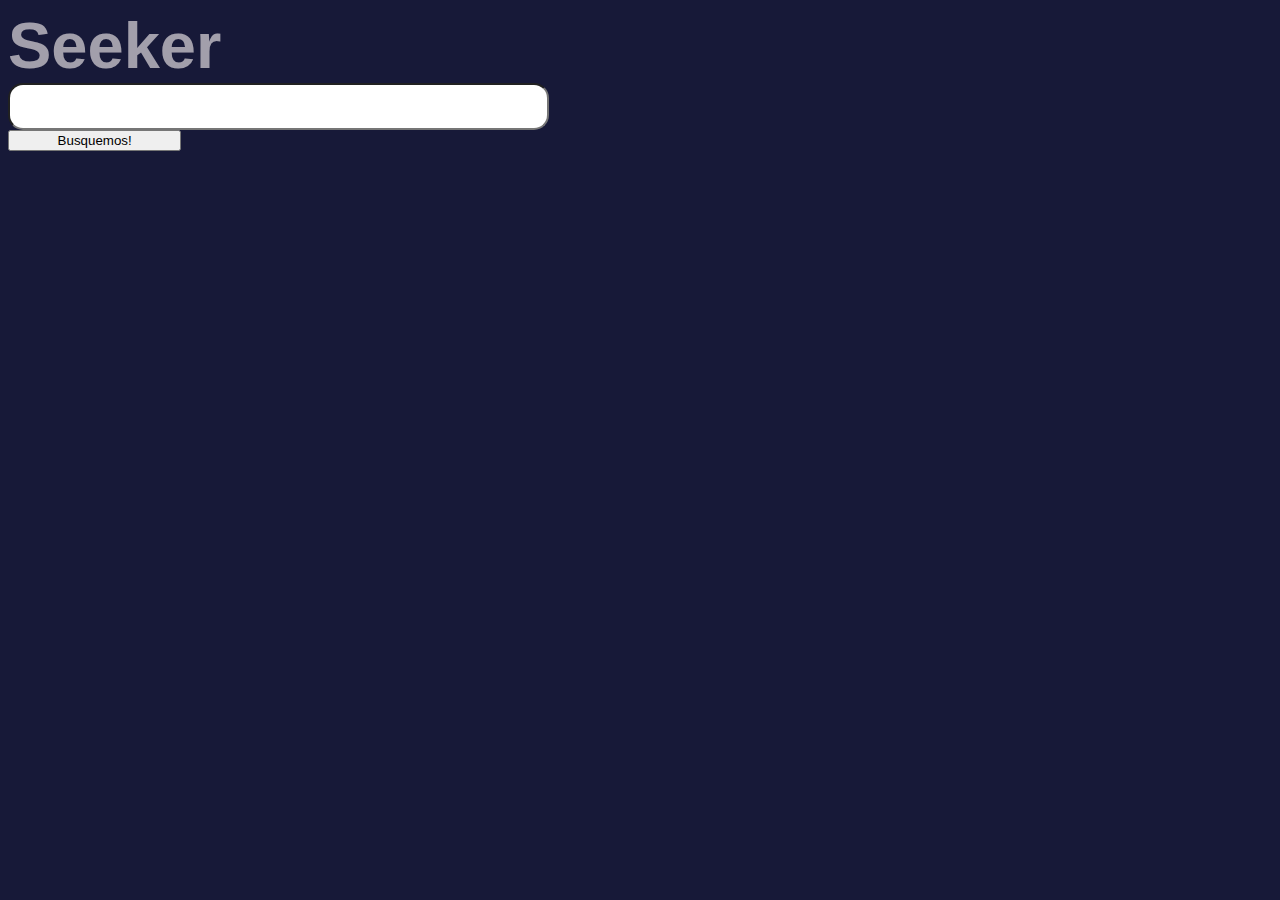
<file: src/main/resources/static/index.html>
<!DOCTYPE html>
<html lang="es">
<head>
    <meta charset="UTF-8">
    <meta http-equiv="X-UA-Compatible" content="IE=edge">
    <meta name="viewport" content="width=device-width, initial-scale=1.0">
    <title>Buscador</title>
    <link href="https://cdn.jsdelivr.net/npm/bootstrap@5.1.3/dist/css/bootstrap.min.css" rel="stylesheet" integrity="sha384-1BmE4kWBq78iYhFldvKuhfTAU6auU8tT94WrHftjDbrCEXSU1oBoqyl2QvZ6jIW3" crossorigin="anonymous">
    <link rel="stylesheet" href="estilos.css">
    <link rel="preconnect" href="https://fonts.googleapis.com">
    <link rel="preconnect" href="https://fonts.gstatic.com" crossorigin>
    <link href="https://fonts.googleapis.com/css2?family=Roboto+Mono:wght@500&display=swap" rel="stylesheet"> 
</head>
<body class="">
    <div class="container">
        <div class="row justify-content-center mt-5">
            <div class="col-8 row">
                <span class="text-center logo">Seeker</span>
            </div>
        </div>
        <div class="row">
            <div class="buscador mt-4">
                <input type="text" id="buscar" class="form-control busqueda">
            </div>    
        </div>
        <div class="row">
            <div class="d-grid gap-2 mt-3">
                <button class="btn btn-primary botonBuscar" type="button" onclick="search()">Busquemos!</button>
                <a style="display: none;" id="link" href="busqueda.html?query="></a>
            </div>
        </div>
    </div>
    
    <script>
        function search(){
            let search = document.getElementById("buscar").value;
            
            if(search!=""){
                let direcc = document.getElementById("link");
                direcc.href+=search;
                direcc.click();
            }
        }
    </script>
</body>
</html>
</file>
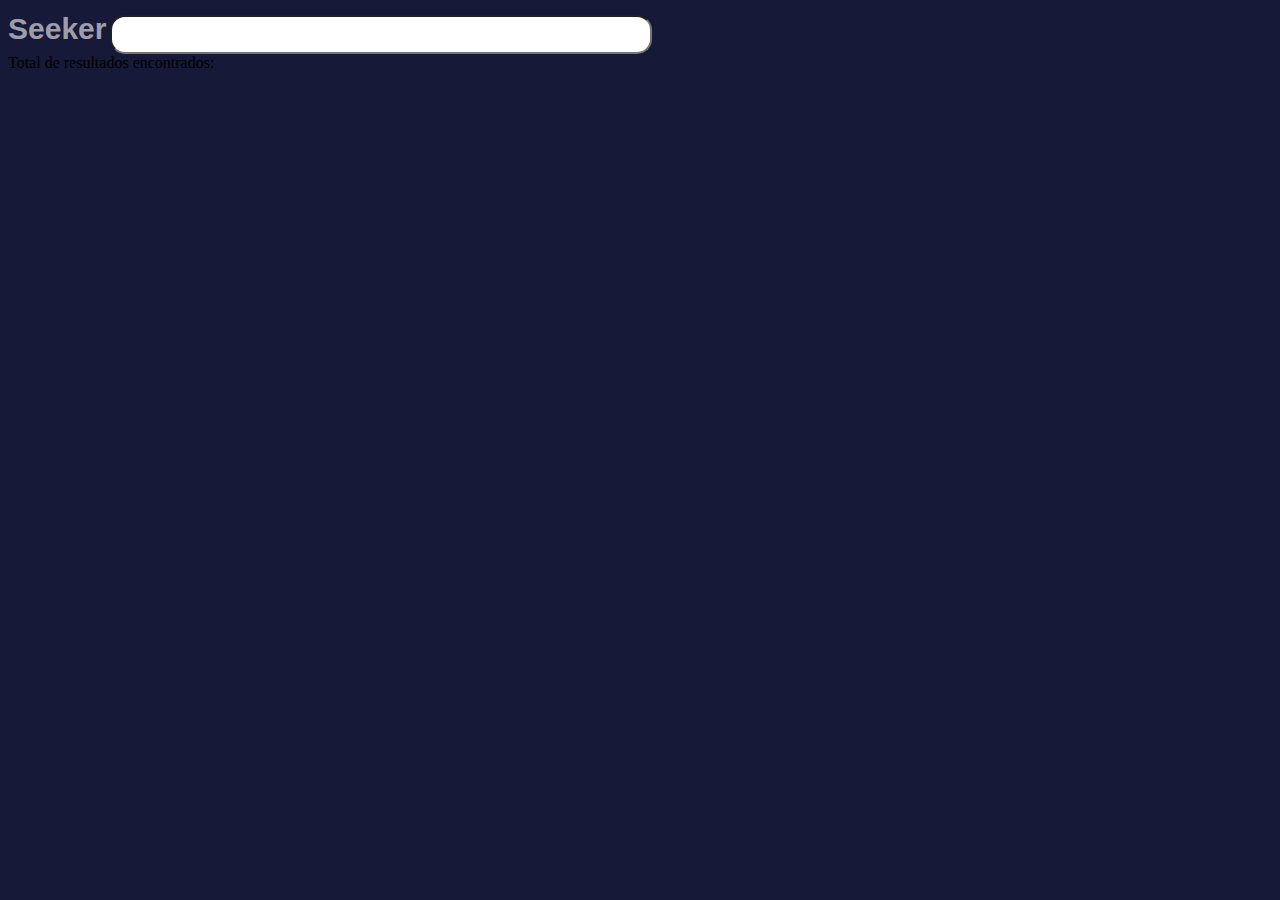
<file: src/main/resources/static/busqueda.html>
<!DOCTYPE html>
<html lang="es">
<head>
    <meta charset="UTF-8">
    <meta http-equiv="X-UA-Compatible" content="IE=edge">
    <meta name="viewport" content="width=device-width, initial-scale=1.0">
    <title id="tituloBusqueda">*Lo buscado como titulo*</title>
    <link href="https://cdn.jsdelivr.net/npm/bootstrap@5.1.3/dist/css/bootstrap.min.css" rel="stylesheet" integrity="sha384-1BmE4kWBq78iYhFldvKuhfTAU6auU8tT94WrHftjDbrCEXSU1oBoqyl2QvZ6jIW3" crossorigin="anonymous">
    <link rel="stylesheet" href="estilos.css">
</head>
<body>
    <div class="container-fluid">
        <div class="row mt-2 ms-1">
            <span class="logo" style="font-size: 30px; margin-top: 0.2em; width: 5em;">Seeker</span>
            <input  onchange=resetUrl(this.value) type="text" id="buscar" class="form-control"  style="margin-top: 0.5em; height: 2.5em;">
        </div>
    </div>
    <span class="container-fluid text-light">Total de resultados encontrados: </span>
    <div class="container-fluid" id="cuerpoBuscador">
        
    </div>

    <script>
        let aux = document.location.href.split("?query=");
        let query = aux[1];
        if(query!=null){
            document.getElementById("buscar").value=query.replaceAll("%20", " ");
        }

        fetch('http://localhost:8080/api/search?query='+ query,)
        .then(response => response.json())
        .then(json => {
            let htmlGenerado;
            for(let jsonSearch of json){
                htmlGenerado += getHTMLResults(jsonSearch);
            }
            document.getElementById("cuerpoBuscador").outerHTML= htmlGenerado;
        });

        function getHTMLResults(jsonSearch){
            
            return `<div class="row cuerpoBusqueda">
                <h5 class="text-light"><a target="_blank" class="links" href="${jsonSearch.url}">${jsonSearch.title}</a></h5>
                <span class="text-light textoPaginas">${jsonSearch.description}</span>
            </div>`
        }

        function resetUrl(value){
            let aux = document.location.href.split("?query=");
            let urlActual = aux[0]+"?query="+value;
            location.href = urlActual;
        }

    </script>
</body>
</html>
</file>
<file: src/main/resources/static/estilos.css>
body{
    background-color: rgb(23, 25, 56);
}
.links{
    text-decoration: none;
    color: blanchedalmond;    
}
.links:hover{
    text-decoration: underline;
    color: blanchedalmond;
}
.logo{
    user-select: none;
    font-size: 65px;
    font-family: 'Libre Franklin', sans-serif;
    font-weight: 600;
    color: rgba(255, 248, 248, 0.6);
   /*font-family: 'Roboto Mono', monospace;*/
}

/*--------------QUERYS----------------------------*/
@media only screen and (max-width: 995px){
    .busqueda{
        height: 2.5em;
        border-radius: 15px;
    }
    .botonBuscar{
        width: 13em;
        margin: auto;
    }
    .form-control{
        border-radius: 15px;
    }
    .cuerpoBusqueda{
        font-family: 'Trebuchet MS', 'Lucida Sans Unicode', 'Lucida Grande', 'Lucida Sans', Arial, sans-serif;
        margin-top: 2em;
        margin-left: 1em;
    }
    .logo{
        user-select: none;
        font-size: 65px;
        font-family: 'Libre Franklin', sans-serif;
        font-weight: 600;
        color: rgba(255, 248, 248, 0.6);
       /*font-family: 'Roboto Mono', monospace;*/
       margin: auto;
    }
    
}
@media only screen and (min-width: 996px) and (max-width: 2000px){
    .busqueda{
        height: 3.1em;
        border-radius: 15px;
        width: 40em;
        margin: auto;
    }
    .botonBuscar{
        width: 13em;
        margin: auto;
    }
    .form-control{
        border-radius: 15px;
        width: 40em;
    }
    .cuerpoBusqueda{
        font-family: 'Trebuchet MS', 'Lucida Sans Unicode', 'Lucida Grande', 'Lucida Sans', Arial, sans-serif;
        margin-top: 2em;
        margin-left: 9.6em;
    }
    .textoPaginas{
        width: 42em;
    }

}
@media only screen and (min-width: 2001px){
    .busqueda{
        height: 3.1em;
        border-radius: 15px;
        width: 40em;
        margin: auto;
    }
    .botonBuscar{
        width: 13em;
        margin: auto;
    }
    .form-control{
        border-radius: 15px;
        width: 40em;
    }
    .cuerpoBusqueda{
        font-family: 'Trebuchet MS', 'Lucida Sans Unicode', 'Lucida Grande', 'Lucida Sans', Arial, sans-serif;
        margin-top: 2em;
        margin-left: 9.6em;
    }
    .textoPaginas{
        width: 44em;
        font-size: 14px;
    }

}
</file>
